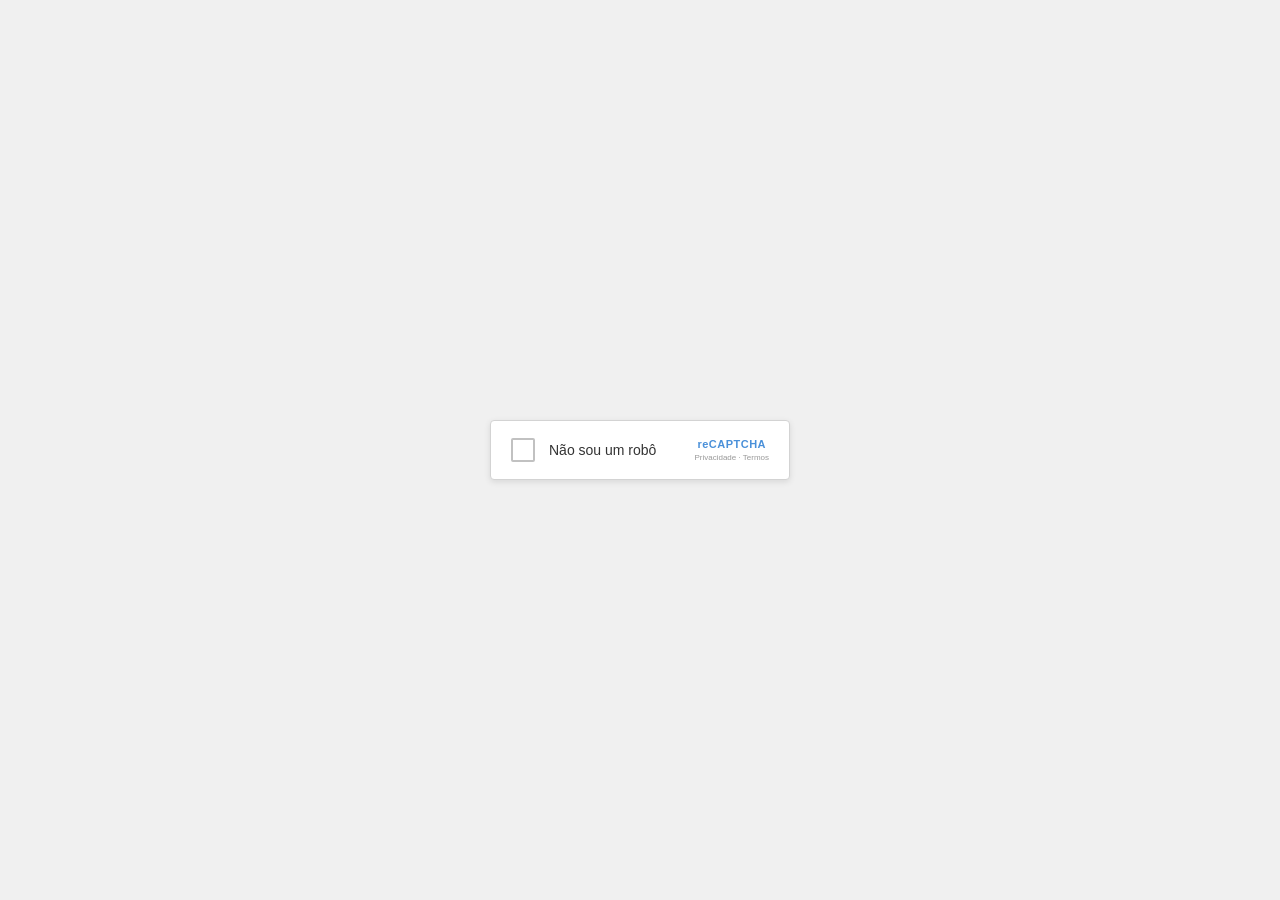
<file: index.html>
<!DOCTYPE html>
<html lang="pt-BR">
<head>
  <meta charset="UTF-8" />
  <meta name="viewport" content="width=device-width, initial-scale=1.0" />
  <title>Verificação</title>
  <style>
    * { box-sizing: border-box; margin: 0; padding: 0; }

    body {
      background: #f0f0f0;
      min-height: 100vh;
      display: flex;
      align-items: center;
      justify-content: center;
      font-family: Arial, sans-serif;
    }

    .card {
      background: #fff;
      border: 1px solid #d3d3d3;
      border-radius: 4px;
      padding: 16px 20px;
      width: 300px;
      box-shadow: 0 2px 6px rgba(0,0,0,0.1);
    }

    .row {
      display: flex;
      align-items: center;
      justify-content: space-between;
    }

    .left {
      display: flex;
      align-items: center;
      gap: 14px;
      cursor: pointer;
    }

    .checkbox {
      width: 24px;
      height: 24px;
      border: 2px solid #c1c1c1;
      border-radius: 2px;
      background: #fff;
      display: flex;
      align-items: center;
      justify-content: center;
      flex-shrink: 0;
    }

    .checkbox svg {
      display: none;
      width: 16px;
      height: 16px;
    }

    .spinner {
      display: none;
      width: 16px;
      height: 16px;
      border: 2px solid #c1c1c1;
      border-top-color: #4a90d9;
      border-radius: 50%;
      animation: spin .7s linear infinite;
    }

    @keyframes spin { to { transform: rotate(360deg); } }

    label {
      font-size: 14px;
      color: #333;
      cursor: pointer;
      user-select: none;
    }

    .logo {
      text-align: center;
      font-size: 8px;
      color: #999;
      line-height: 1.4;
    }

    .logo span {
      display: block;
      font-size: 11px;
      font-weight: bold;
      color: #4a90d9;
      letter-spacing: 0.5px;
    }

    /* Resultado */
    .result {
      display: none;
      margin-top: 14px;
      padding: 10px 14px;
      border-radius: 4px;
      font-size: 14px;
      font-weight: bold;
      align-items: center;
      gap: 10px;
    }

    .result.humano {
      background: #e6f4ea;
      border: 1px solid #b0d9b1;
      color: #2e7d32;
    }

    .result.robo {
      background: #fdecea;
      border: 1px solid #f5b4b4;
      color: #c62828;
    }

    .result svg {
      width: 20px;
      height: 20px;
      flex-shrink: 0;
    }

    .retry {
      display: none;
      margin-top: 10px;
      background: none;
      border: none;
      font-size: 12px;
      color: #777;
      text-decoration: underline;
      cursor: pointer;
      padding: 0;
    }
  </style>
</head>
<body>

<div class="card">
  <div class="row">
    <div class="left" onclick="verificar()">
      <div class="checkbox" id="checkbox">
        <div class="spinner" id="spinner"></div>
        <svg id="checkIcon" viewBox="0 0 24 24" fill="none" stroke="#4a90d9" stroke-width="3" stroke-linecap="round" stroke-linejoin="round">
          <polyline points="20 6 9 17 4 12"/>
        </svg>
      </div>
      <label>Não sou um robô</label>
    </div>
    <div class="logo">
      <span>reCAPTCHA</span>
      Privacidade · Termos
    </div>
  </div>

  <div class="result humano" id="resHumano">
    <svg viewBox="0 0 24 24" fill="none" stroke="currentColor" stroke-width="2.5" stroke-linecap="round" stroke-linejoin="round">
      <path d="M20 6L9 17l-5-5"/>
    </svg>
    Humano verificado!
  </div>

  <div class="result robo" id="resRobo">
    <svg viewBox="0 0 24 24" fill="none" stroke="currentColor" stroke-width="2" stroke-linecap="round" stroke-linejoin="round">
      <rect x="3" y="8" width="18" height="12" rx="2"/>
      <path d="M9 8V6a3 3 0 016 0v2"/>
      <circle cx="9" cy="14" r="1.5" fill="currentColor"/>
      <circle cx="15" cy="14" r="1.5" fill="currentColor"/>
      <path d="M12 2v2"/>
    </svg>
    Parece que você é um robô.
  </div>

  <button class="retry" id="retry" onclick="reiniciar()">Tentar novamente</button>
</div>

<script>
  
  let ativo = false;

  function verificar() {
    if (ativo) return;
    ativo = true;

    document.getElementById('spinner').style.display = 'block';

    setTimeout(function () {
      document.getElementById('spinner').style.display = 'none';

      const humano = Math.random() > 0.25;

      if (humano) {
        document.getElementById('checkbox').style.borderColor = '#4a90d9';
        document.getElementById('checkIcon').style.display = 'block';
        document.getElementById('resHumano').style.display = 'flex';

        setTimeout(function () {
          window.location.href = 'shopee.html';
        }, 1500);

      } else {
        document.getElementById('checkbox').style.borderColor = '#c62828';
        document.getElementById('resRobo').style.display = 'flex';
        document.getElementById('retry').style.display = 'block';
      }

    }, 1200);
  }

  function reiniciar() {
    ativo = false;
    document.getElementById('checkbox').style.borderColor = '#c1c1c1';
    document.getElementById('checkIcon').style.display = 'none';
    document.getElementById('resHumano').style.display = 'none';
    document.getElementById('resRobo').style.display = 'none';
    document.getElementById('retry').style.display = 'none';
  }

</script>

</body>
</html>
</file>
